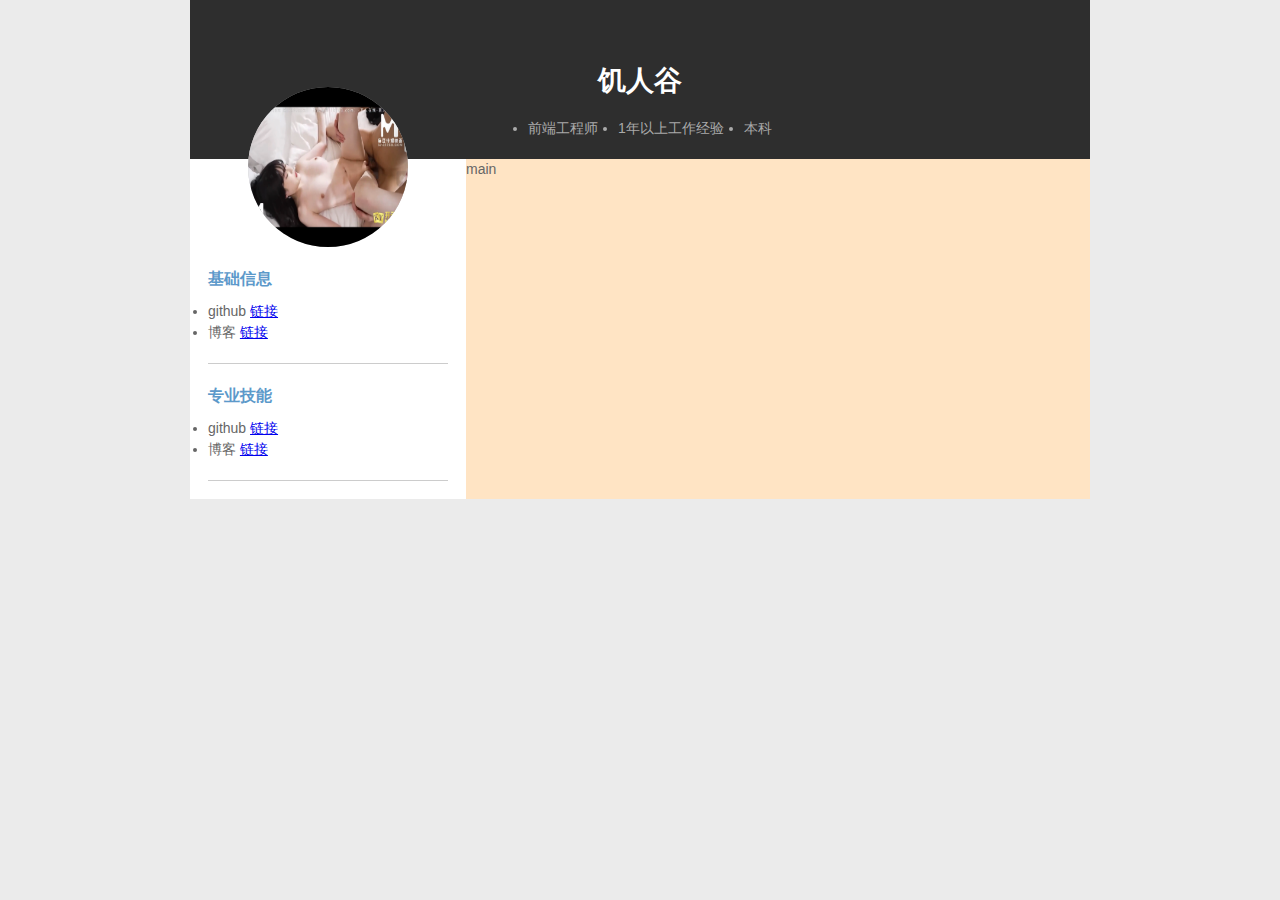
<file: index.html>
<!DOCTYPE html>
<html lang="en">
<head>
  <meta charset="UTF-8">
  <meta name="viewport" content="width=device-width, initial-scale=1.0">
  <link rel="stylesheet" href="CSS/main.css">
  <title>在线简历</title>
</head>
<body>
  <div id="app">
    <header>
      <h1>饥人谷</h1>
      <ul class="info">
        <li>前端工程师</li>
        <li>1年以上工作经验</li>
        <li>本科</li>
      </ul>
    </header>
    <div id="content">
      <main>main</main>
      <aside>
        <figure class="avatar">
          <img src="imgs/12.png" alt="头像">
        </figure>
        <section>
          <h2 class="title">基础信息</h2>
          <ul class="detail">
            <li>
              <span class="key">github</span>
              <a class="value" href="#">链接</a>
            </li>
            <li>
              <span class="key">博客</span>
              <a class="value" href="#">链接</a>
            </li>
          </ul>
        </section>
        <section>
          <h2 class="title">专业技能</h2>
          <ul class="detail">
            <li>
              <span class="key">github</span>
              <a class="value" href="#">链接</a>
            </li>
            <li>
              <span class="key">博客</span>
              <a class="value" href="#">链接</a>
            </li>
          </ul>
        </section>
      </aside>
    </div>
  </div>
</body>
</html>
</file>
<file: CSS/main.css>
* {
  margin: 0;
  padding: 0;
}

body {
  font: 14px/1.5 Arial;
  color: #666;
  background-color: #ebebeb;
}

#app {
  max-width: 900px;
  margin: 0 auto;
}

header {
  text-align: center;
  background-color: rgb(46, 46, 46);
  display: flex;
  flex-direction: column;
}

header>h1 {
  margin-top: 60px;
  color: #fff;
}

header .info {
  color: #aaa;
  display: flex;
  justify-content: center;
  margin: 16px 0 20px 0;
}

header .info li {
  margin-left: 20px;
}

#content {
  display: flex;
}

section {
  padding: 20px 0;
  border-bottom: 1px solid #ccc;
}

aside {
  width: 240px;
  padding: 18px;
  background-color: #fff;
}

.avatar {
  width: 160px;
  height: 160px;
  border-radius: 50%;
  margin: -90px auto 0 auto;
  background-color: #c1c1c1;
  overflow: hidden;
}

.avatar img {
  height: 100%;
  width: 100%;
}

section .title {
  color: #5c99ca;
  font-size: 16px;
  margin-bottom: 10px;
}

main {
  flex: 1;
  order: 2;
  background-color: bisque;
}

@media screen and (max-width: 780px) {
  #content {
    flex-direction: column;
  }

  aside {
    order: 3;
    width: 100%;
  }
}
</file>
